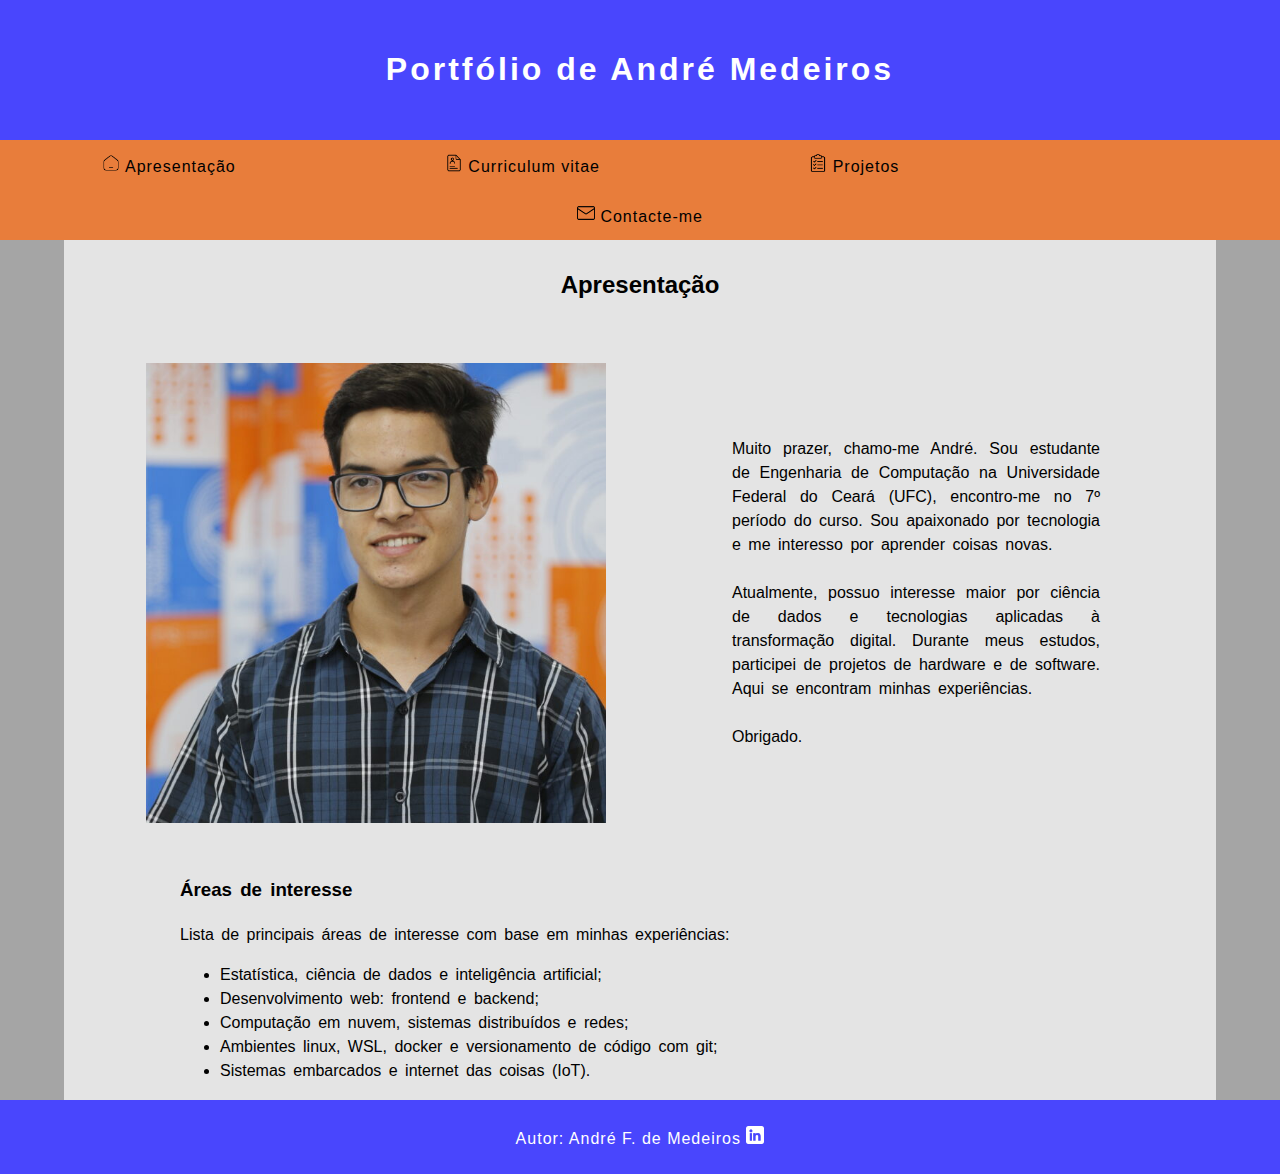
<file: index.html>
<!DOCTYPE html>
<html lang="pt-br">
<head>
    <meta charset="UTF-8">
    <meta http-equiv="X-UA-Compatible" content="IE=edge">
    <meta name="viewport" content="width=device-width, initial-scale=1.0">
    <meta name="description" content="Essa página é um portfólio de André Filipe de Medeiros">
    <meta name="keywords" content="portfólio,programador,programação,desenvolvedor,André,Filipe,Medeiros">
    <meta name="author" content="André Filipe de Medeiros">
    <title>André Medeiros</title>
    <link rel="apple-touch-icon" sizes="180x180" href="src/assets/imgs/apple-touch-icon.png">
    <link rel="icon" type="image/png" sizes="32x32" href="src/assets/imgs/favicon-32x32.png">
    <link rel="icon" type="image/png" sizes="16x16" href="src/assets/imgs/favicon-16x16.png">
    <link rel="stylesheet" href="src/styles/global.css">
</head>

<body>
    <!--TAG SEMÂNTICA PARA O TOPO-->
    <header>
        <h1>Portfólio de André Medeiros</h1>
    </header>

    <!--TAG SEMÂNTICA PARA O MENU-->
    <nav>
        <a href="index.html"><img src="src/assets/imgs/home-icon.png" width="18"> Apresentação</a>
        <a href="src/pages/curriculum-vitae.html"><img src="src/assets/imgs/resume-icon.png" width="18"> Curriculum vitae</a>
        <a href="src/pages/projects.html"><img src="src/assets/imgs/work-icon.png" width="18"> Projetos</a>
        <a href="src/pages/contact-me.html"><img src="src/assets/imgs/email-icon.png" width="18"> Contacte-me</a>
    </nav>
    
    <!--TAG SEMÂNTICA MAIN-->
    <section class="section">
        <h2>Apresentação</h2>
        
        <div class="container">
            <img src="src/assets/imgs/andre-650x650.jpg" alt="Foto de André sorrindo com o fundo laranja, azul e branco desfocado"> 
            
            
            <p>Muito prazer, chamo-me André. 
            Sou estudante de Engenharia de Computação na Universidade Federal do Ceará (UFC), encontro-me no 7º período do curso.
            Sou apaixonado por tecnologia e me interesso por aprender coisas novas. <br><br>

            Atualmente, possuo interesse maior por ciência de dados e tecnologias aplicadas à transformação digital.
            Durante meus estudos, participei de projetos de hardware e de software.
            Aqui se encontram minhas experiências. <br><br>

            Obrigado.</p>
        </div>

        <h3>Áreas de interesse</h3>

        <p>Lista de principais áreas de interesse com base em minhas experiências:</p>

        <ul>
            <li>Estatística, ciência de dados e inteligência artificial;</li>
            <li>Desenvolvimento web: frontend e backend;</li>
            <li>Computação em nuvem, sistemas distribuídos e redes;</li>
            <li>Ambientes linux, WSL, docker e versionamento de código com git;</li>
            <li>Sistemas embarcados e internet das coisas (IoT).</li>
        </ul>
    </section>

    <!--TAG SEMÂNTICA DO RODAPÉ-->
    <footer>
        <p>
            Autor: André F. de Medeiros
            <a href="https://www.linkedin.com/in/afmedeiros/" target="_blank"><img src="src/assets/imgs/linkedin-icon.png" width="18"></a>
        </p>
    </footer>

</body>

</html>
</file>
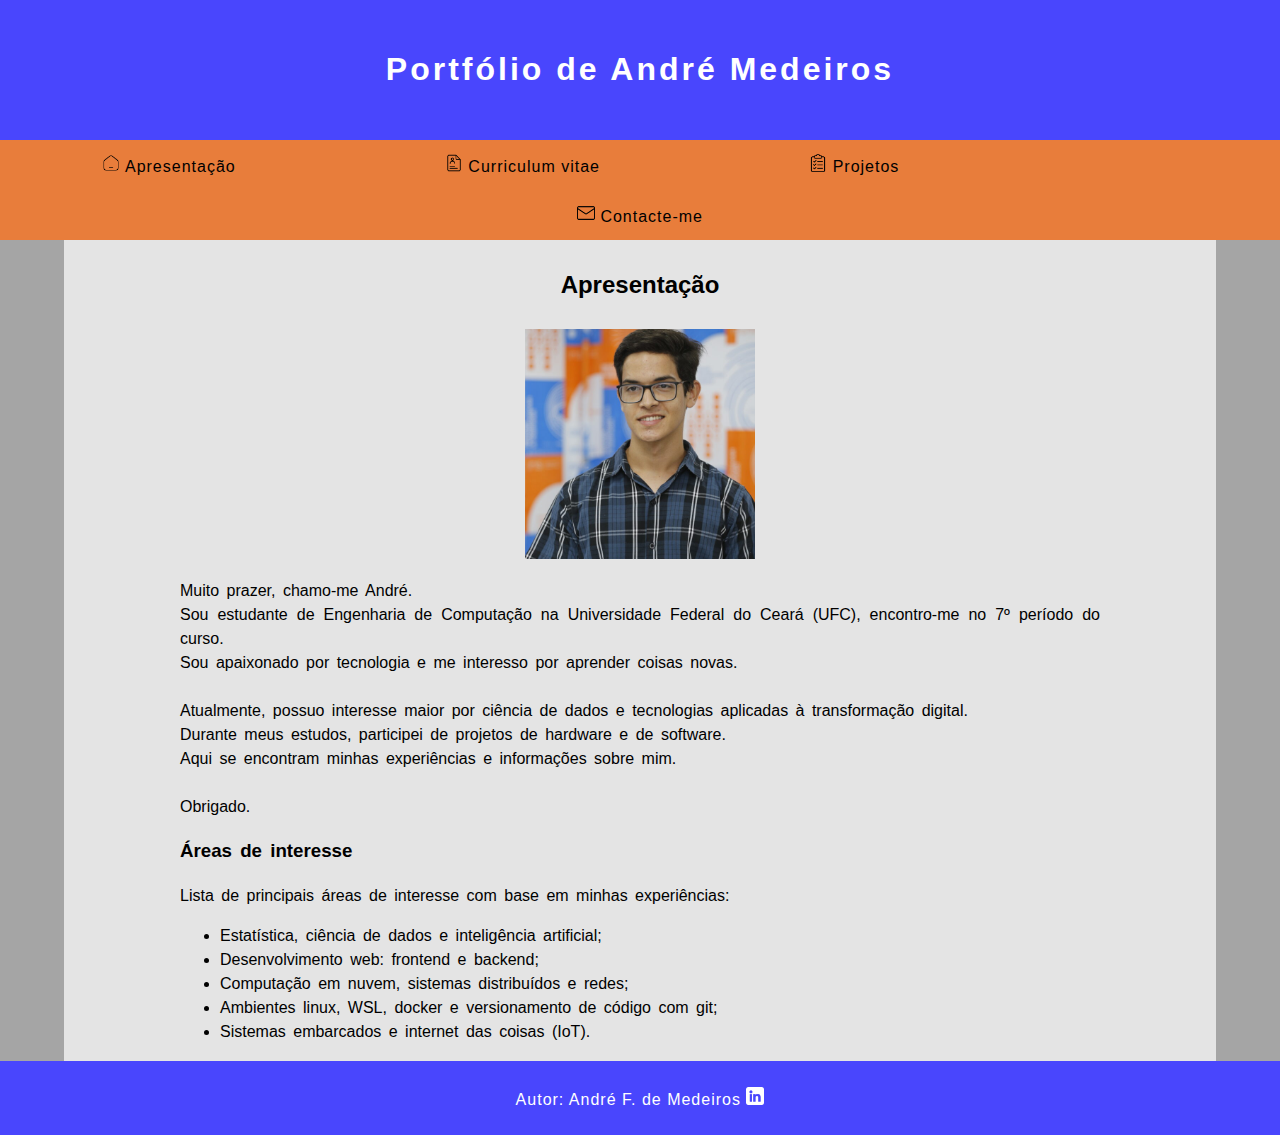
<file: src/index.html>
<!DOCTYPE html>
<html lang="pt-br">
<head>
    <meta charset="UTF-8">
    <meta http-equiv="X-UA-Compatible" content="IE=edge">
    <meta name="viewport" content="width=device-width, initial-scale=1.0">
    <meta name="description" content="Essa página é um portfólio de André Filipe de Medeiros">
    <meta name="keywords" content="portfólio,programador,programação,desenvolvedor,André,Filipe,Medeiros">
    <meta name="author" content="André Filipe de Medeiros">
    <title>André Medeiros</title>
    <link rel="apple-touch-icon" sizes="180x180" href="assets/imgs/apple-touch-icon.png">
    <link rel="icon" type="image/png" sizes="32x32" href="assets/imgs/favicon-32x32.png">
    <link rel="icon" type="image/png" sizes="16x16" href="assets/imgs/favicon-16x16.png">
    <link rel="stylesheet" href="styles/global.css">
</head>

<body>
    <!--TAG SEMÂNTICA PARA O TOPO-->
    <header>
        <h1>Portfólio de André Medeiros</h1>
    </header>

    <!--TAG SEMÂNTICA PARA O MENU-->
    <nav>
        <a href="index.html"><img src="assets/imgs/home-icon.png" width="18"> Apresentação</a>
        <a href="pages/curriculum-vitae.html"><img src="assets/imgs/resume-icon.png" width="18"> Curriculum vitae</a>
        <a href="pages/projects.html"><img src="assets/imgs/work-icon.png" width="18"> Projetos</a>
        <a href="pages/contact-me.html"><img src="assets/imgs/email-icon.png" width="18"> Contacte-me</a>
    </nav>
    
    <!--TAG SEMÂNTICA MAIN-->
    <section class="section">
        <h2>Apresentação</h2>
        
        <img src="assets/imgs/andre-650x650.jpg" width="20%" 
        alt="Foto de André sorrindo com o fundo laranja, azul e branco desfocado"> 
        
        <p> 
        Muito prazer, chamo-me André. <br>
        Sou estudante de Engenharia de Computação na Universidade Federal do Ceará (UFC), encontro-me no 7º período do curso.<br>
        Sou apaixonado por tecnologia e me interesso por aprender coisas novas. <br> <br>

        Atualmente, possuo interesse maior por ciência de dados e tecnologias aplicadas à transformação digital. <br>
        Durante meus estudos, participei de projetos de hardware e de software. <br>
        Aqui se encontram minhas experiências e informações sobre mim. <br> <br>
        
        Obrigado.
        </p> 

        <h3>Áreas de interesse</h3>

        <p>Lista de principais áreas de interesse com base em minhas experiências:</p>

        <ul>
            <li>Estatística, ciência de dados e inteligência artificial;</li>
            <li>Desenvolvimento web: frontend e backend;</li>
            <li>Computação em nuvem, sistemas distribuídos e redes;</li>
            <li>Ambientes linux, WSL, docker e versionamento de código com git;</li>
            <li>Sistemas embarcados e internet das coisas (IoT).</li>
        </ul>
    </section>

    <!--TAG SEMÂNTICA DO RODAPÉ-->
    <footer>
        <p>
            Autor: André F. de Medeiros
            <a href="https://www.linkedin.com/in/afmedeiros/" target="_blank"><img src="assets/imgs/linkedin-icon.png" width="18"></a>
        </p>
    </footer>

</body>

</html>
</file>
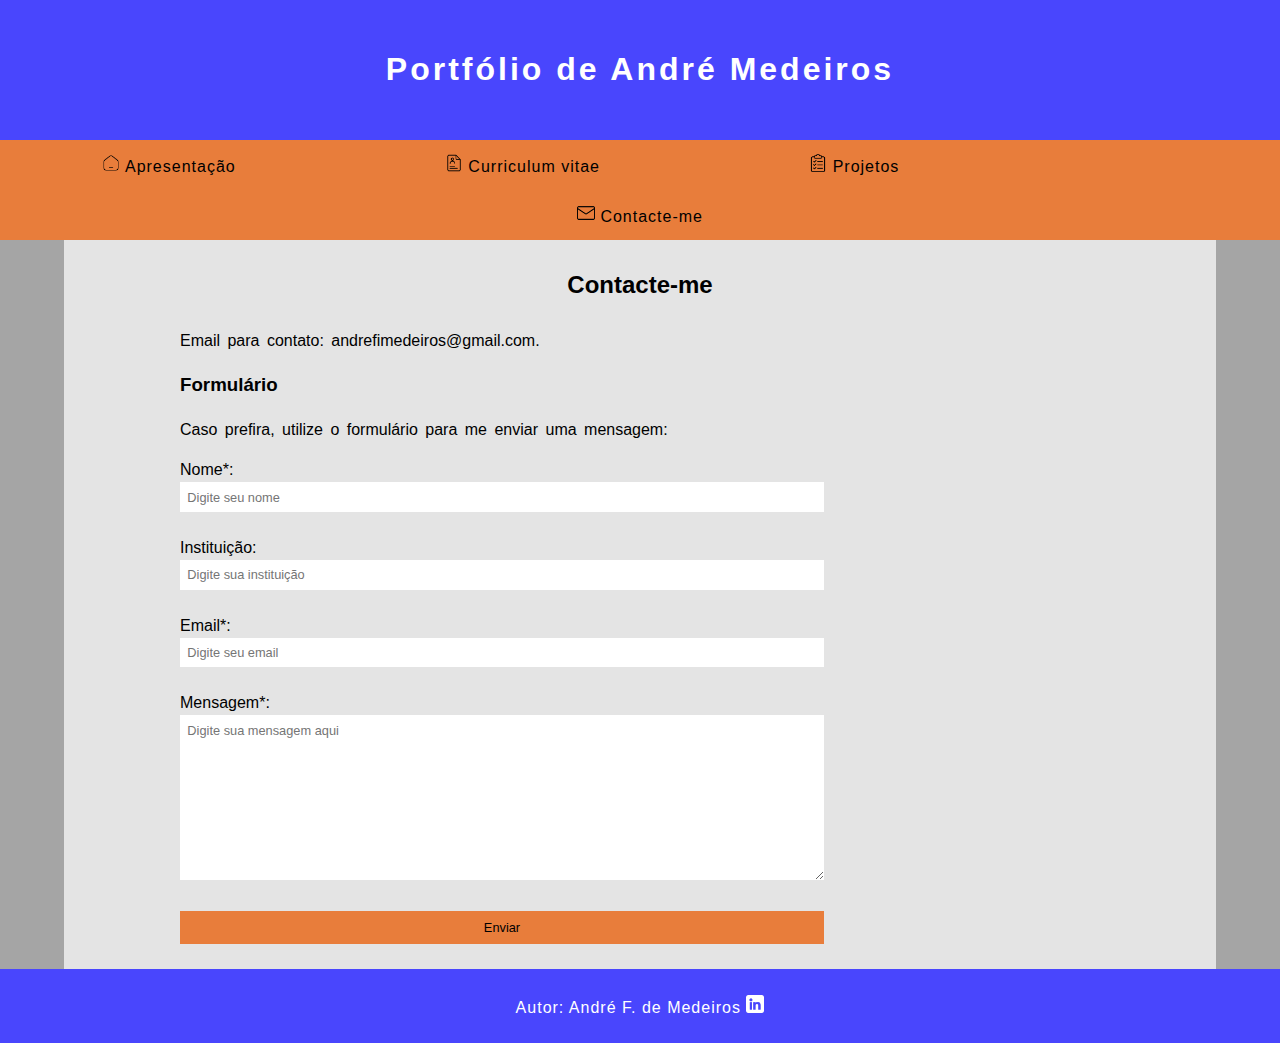
<file: src/pages/contact-me.html>
<!DOCTYPE html>
<html lang="pt-br">
<head>
    <meta charset="UTF-8">
    <meta http-equiv="X-UA-Compatible" content="IE=edge">
    <meta name="viewport" content="width=device-width, initial-scale=1.0">
    <meta name="description" content="Essa página é um portifólio de André Filipe de Medeiros">
    <meta name="keywords" content="portfólio,programador,programação,desenvolvedor,André,Filipe,Medeiros">
    <meta name="author" content="André Filipe de Medeiros">
    <title>André Medeiros</title>
    <link rel="apple-touch-icon" sizes="180x180" href="../assets/imgs/apple-touch-icon.png">
    <link rel="icon" type="image/png" sizes="32x32" href="../assets/imgs/favicon-32x32.png">
    <link rel="icon" type="image/png" sizes="16x16" href="../assets/imgs/favicon-16x16.png">
    <link rel="stylesheet" href="../styles/global.css">
</head>

<body>
    <header>
        <h1>Portfólio de André Medeiros</h1>
    </header>

    <nav>
        <a href="../../index.html"><img src="../assets/imgs/home-icon.png" width="18"> Apresentação</a>
        <a href="curriculum-vitae.html"><img src="../assets/imgs/resume-icon.png" width="18"> Curriculum vitae</a>
        <a href="projects.html"><img src="../assets/imgs/work-icon.png" width="18"> Projetos</a>
        <a href="contact-me.html"><img src="../assets/imgs/email-icon.png" width="18"> Contacte-me</a>
    </nav>

    <section class="section">
        <h2>Contacte-me</h2>

        <p>Email para contato: <a href="mailto:andrefimedeiros@gmail.com">andrefimedeiros@gmail.com</a>.</p>
    
        <h3>Formulário</h3>
        <p>Caso prefira, utilize o formulário para me enviar uma mensagem:</p>
        <form>
            <label for="name-text">Nome*:</label> <br>
            <input type="text" id="name-text" placeholder="Digite seu nome" required>
            <br><br>
            <label for="institute-text">Instituição:</label> <br>
            <input type="text" id="institute-text" placeholder="Digite sua instituição">
            <br><br>
            <label for="email-text">Email*:</label> <br>
            <input type="email" id="email-text" placeholder="Digite seu email" required>
            <br><br>
            <label for="msg-textarea">Mensagem*:</label> <br>
            <textarea required id="msg-textarea" cols="70" rows="10" placeholder="Digite sua mensagem aqui"></textarea>
            <br><br>
            <input onclick="sendForm()" class="section-button" type="submit" value="Enviar">
            <br><br>
        </form>
    
    </section>
    
    <footer>
        <p>
            Autor: André F. de Medeiros
            <a href="https://www.linkedin.com/in/afmedeiros/" target="_blank"><img src="../assets/imgs/linkedin-icon.png" width="18"></a>
        </p>
    </footer>

    <script src="../scripts/index.js"></script>
</body>
</html>
</file>
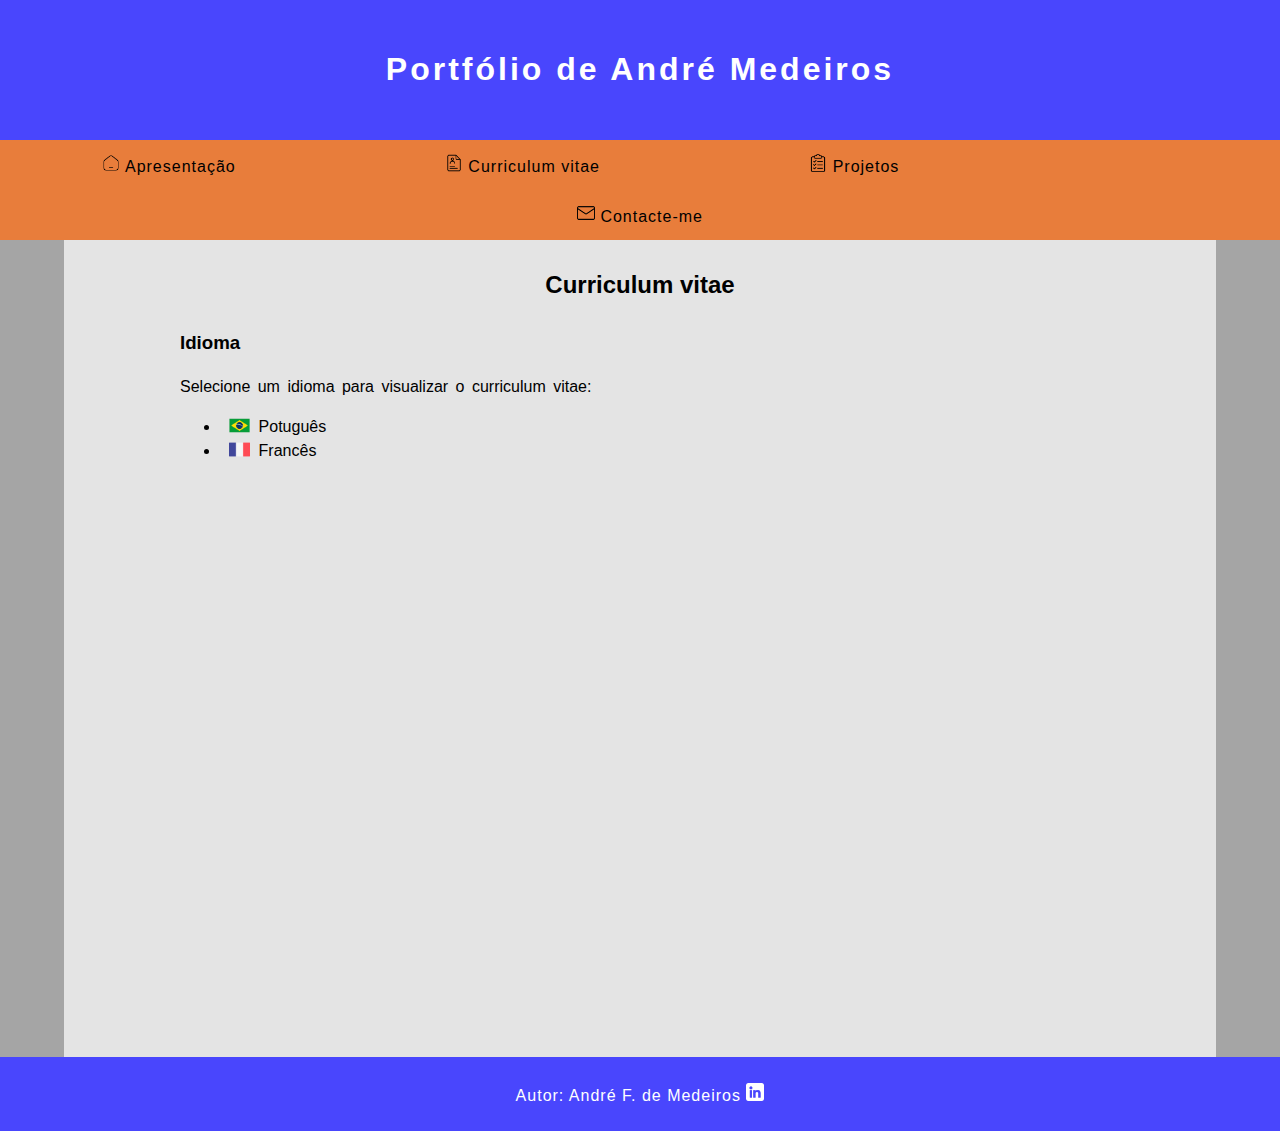
<file: src/pages/curriculum-vitae.html>
<!DOCTYPE html>
<html lang="pt-br">
<head>
    <meta charset="UTF-8">
    <meta http-equiv="X-UA-Compatible" content="IE=edge">
    <meta name="viewport" content="width=device-width, initial-scale=1.0">
    <meta name="description" content="Essa página é um portifólio de André Filipe de Medeiros">
    <meta name="keywords" content="portfólio,programador,programação,desenvolvedor,André,Filipe,Medeiros">
    <meta name="author" content="André Filipe de Medeiros">
    <title>André Medeiros</title>
    <link rel="apple-touch-icon" sizes="180x180" href="../assets/imgs/apple-touch-icon.png">
    <link rel="icon" type="image/png" sizes="32x32" href="../assets/imgs/favicon-32x32.png">
    <link rel="icon" type="image/png" sizes="16x16" href="../assets/imgs/favicon-16x16.png">
    <link rel="stylesheet" href="../styles/global.css">
</head>

<body>
    <header>
        <h1>Portfólio de André Medeiros</h1>
    </header>

    <nav>
        <a href="../../index.html"><img src="../assets/imgs/home-icon.png" width="18"> Apresentação</a>
        <a href="curriculum-vitae.html"><img src="../assets/imgs/resume-icon.png" width="18"> Curriculum vitae</a>
        <a href="projects.html"><img src="../assets/imgs/work-icon.png" width="18"> Projetos</a>
        <a href="contact-me.html"><img src="../assets/imgs/email-icon.png" width="18"> Contacte-me</a>
    </nav>

    <section class="section">
        <h2>Curriculum vitae</h2>

        <h3>Idioma</h3>

        <p>Selecione um idioma para visualizar o curriculum vitae:</p>
        <ul>
            <li><a href="../assets/docs/cv-pt.pdf" target="iframe-cv"><img src="../assets/imgs/br-icon.png" width="21" style="float: left;"> Potuguês</a></li>
            <li><a href="../assets/docs/cv-fr.pdf" target="iframe-cv"><img src="../assets/imgs/fr-icon.png" width="21" style="float: left;"> Francês</a></li>
        </ul>

        <iframe src="" width="80%" name="iframe-cv" 
        title="Iframa para apresentar o currículo vitae" height="550" frameborder="0"></iframe>
    </section>

    <footer>
        <p>
            Autor: André F. de Medeiros
            <a href="https://www.linkedin.com/in/afmedeiros/" target="_blank"><img src="../assets/imgs/linkedin-icon.png" width="18"></a>
        </p>
    </footer>
</body>
</html>
</file>
<file: src/styles/global.css>
*{
    box-sizing: border-box;
    font-family: Arial, Helvetica, sans-serif;
    /* border: 1px solid; */
}
body{
    margin: 0;
    background-color: rgb(165, 165, 165);
}
header{
    background-color: rgb(73, 70, 253);
    padding: 30px;
    text-align: center;
    letter-spacing: 3px;
    color: white;
}


nav{
    background-color: rgb(232, 125, 59);
    overflow: hidden;
    text-align-last: center;
}
nav a{
    color: black;
    padding: 14px 8%;
    display: inline-block;
    text-decoration: none;
    letter-spacing: 1px;
}
nav a:hover{
    background-color: #e4e4e4;
}


.section{
    background-color: #e4e4e4;
    padding: 1px;
    margin: 0% 5% 0% 5%;
    text-align: center;
    display: block;
}
.section img{
    margin: 0px 1% auto; /* Adiciona margem automática para centralizar horizontalmente */
}
.section h2{
    padding: 10px;
}
.section p,ul,h3,form{
    margin-left: 10%;
    margin-right: 10%;
    text-align: justify;
    line-height: 1.5;
    word-spacing: 3px;
}
.section a{
    text-decoration: none;
    color: black;
}
.section iframe{
    width: 80%;
    margin: 1% auto;
}
.section-button{
    padding: 1% 3% 1% 3%;
    background-color: rgb(232, 125, 59);
    color: black;
    border: 0;
}
.section-button:hover{
    background-color: rgb(73, 70, 253);
    color: white;
    cursor: pointer;
}

.container {
    display: flex; 
    align-items: center; 
    justify-content: flex-start; 
}
.container img {
    margin-top: 3%;
    margin-left: 7%;
    margin-bottom: 3%;
    max-width: 40%;
}


input, textarea{
    width: 70%;
    font-size: 0.8em;
    border: 0;
    padding: 0.8%;
}

footer{
    background-color: rgb(73, 70, 253);
    text-align: center;
    padding: 10px;
    color: white;
    letter-spacing: 1px;
}
footer img{
    filter: invert();
}
</file>
